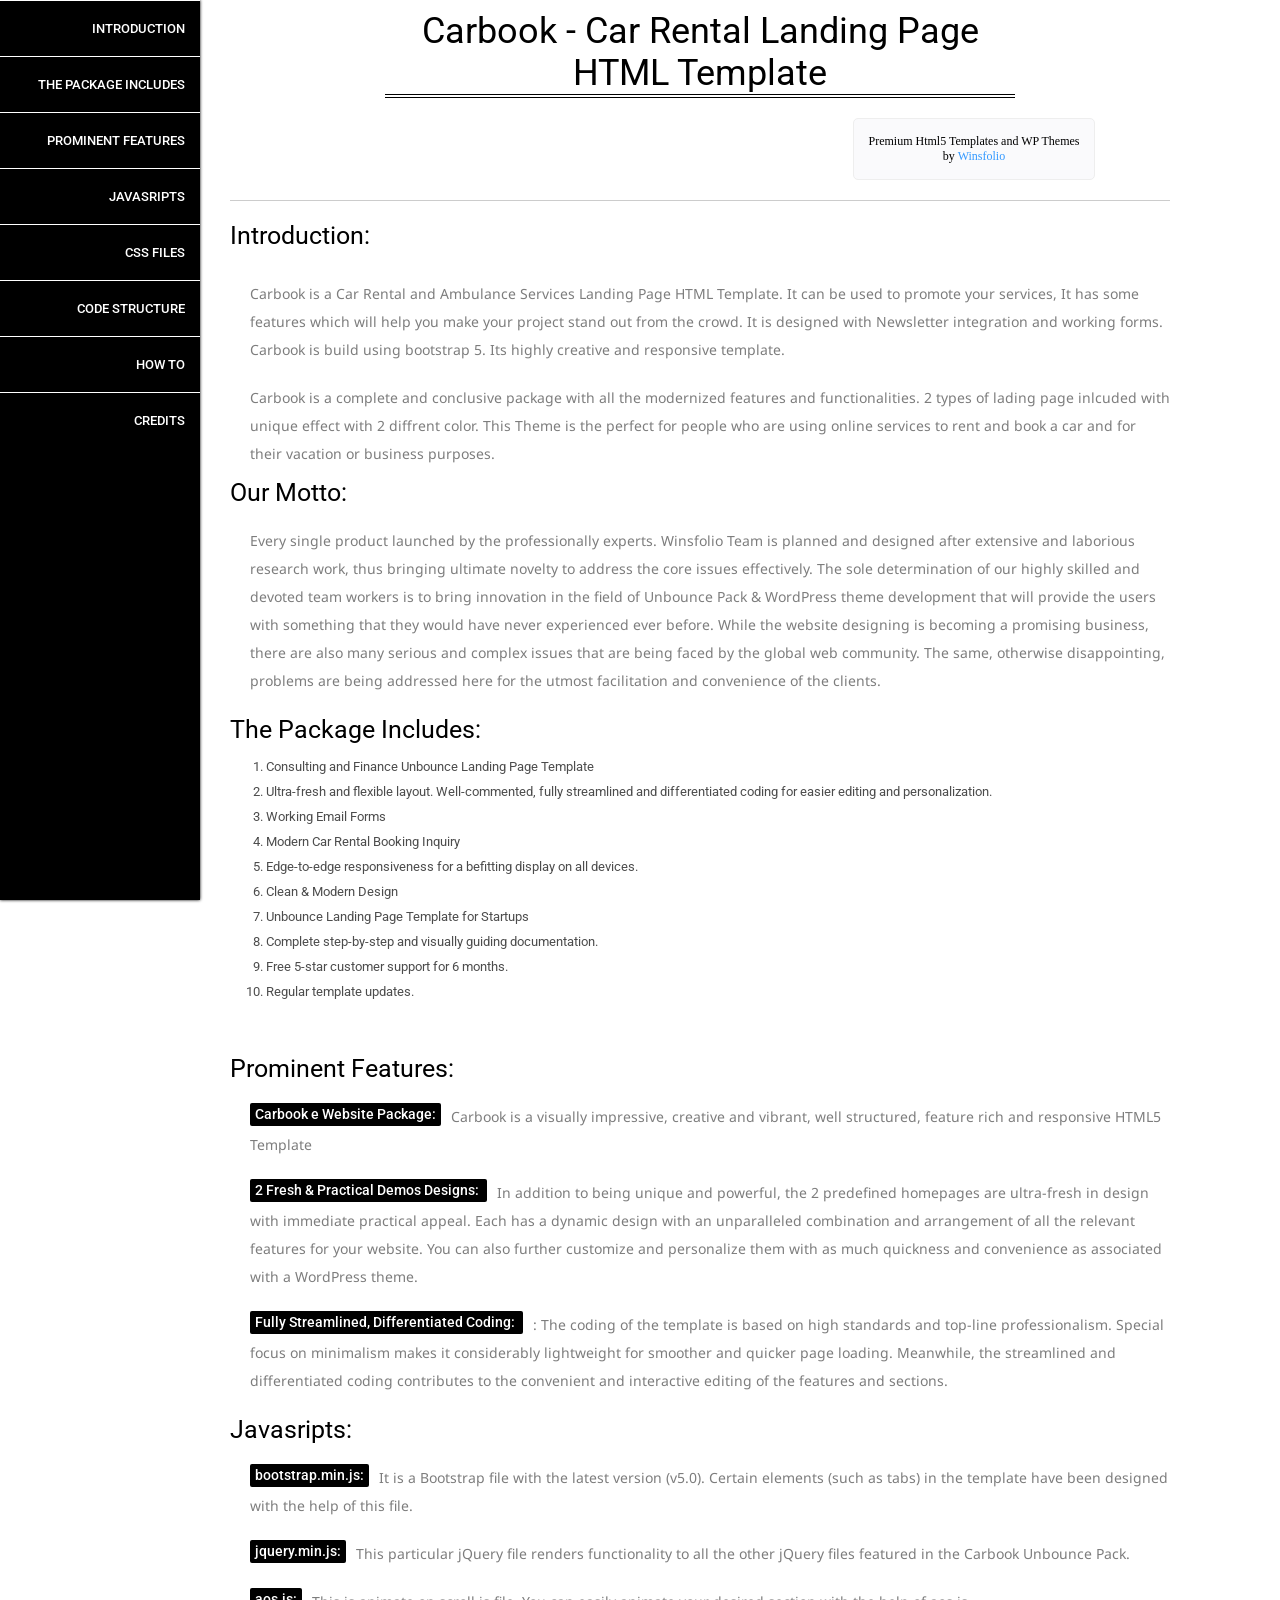
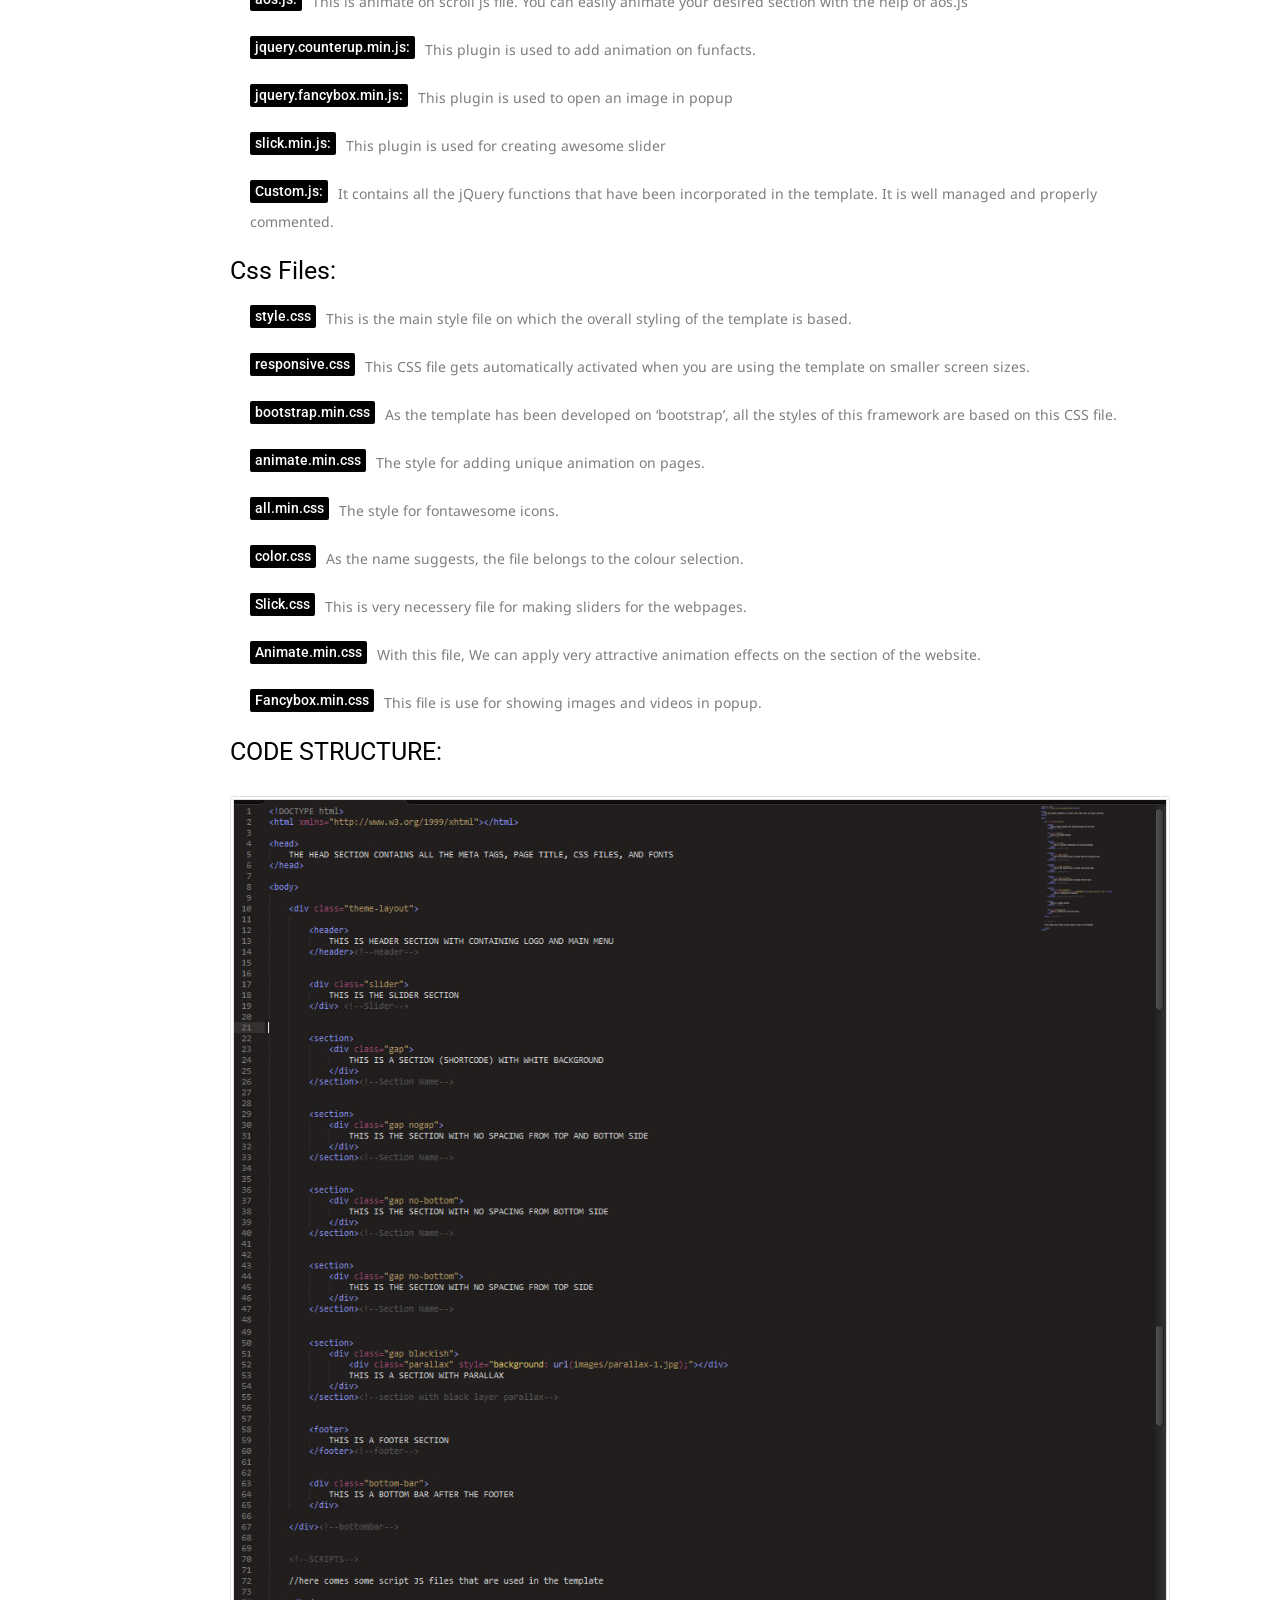
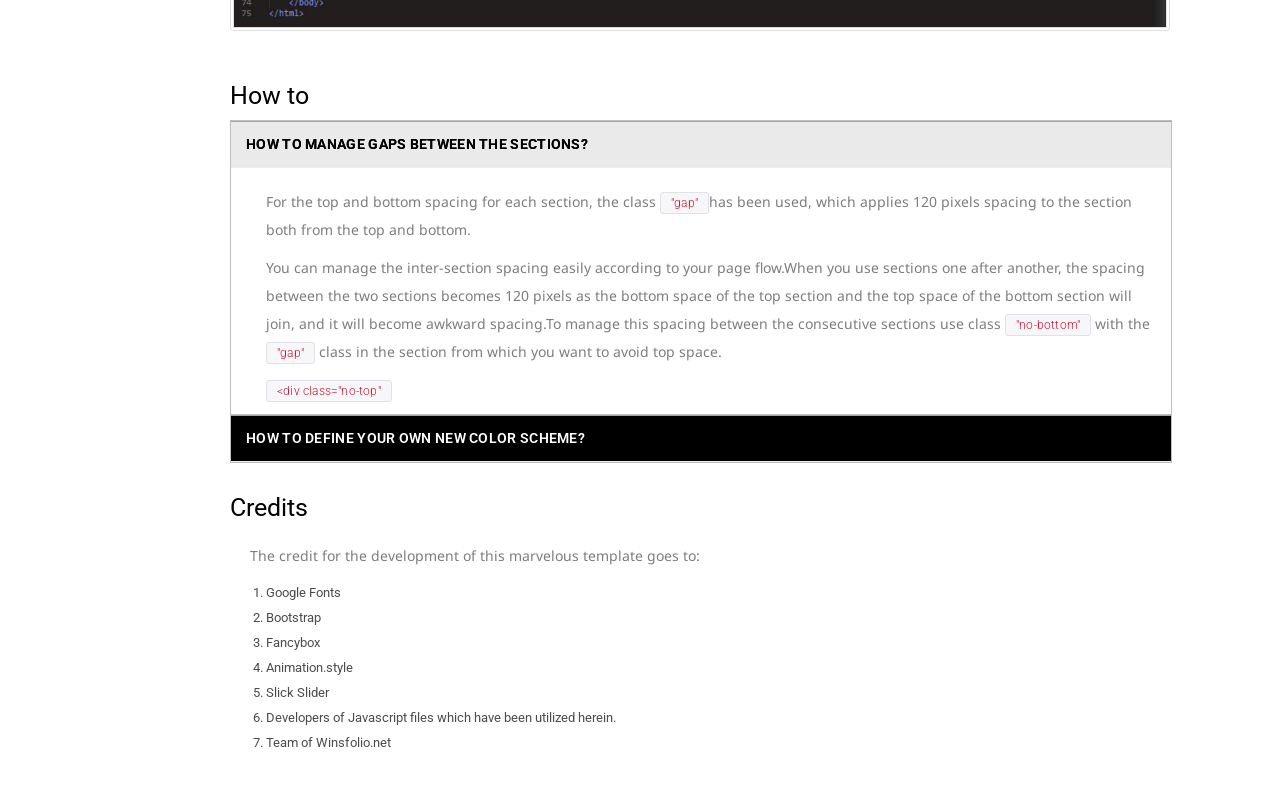
<file: Documentation/index.html>
<!DOCTYPE html>
<html xmlns="http://www.w3.org/1999/xhtml">
<head>
	<meta http-equiv="Content-Type" content="text/html; charset=utf-8" />
	<link rel="stylesheet" href="style.css" />
	<link href="http://fonts.googleapis.com/css?family=Roboto:100,100italic,300,300italic,400,400italic,500,500italic,700,700italic|Raleway:400,100,200,300,500,600,700,800,900|Noto+Sans:400,400italic,700,700italic|Open+Sans:300,300italic,400,400italic,600,600italic,700,700italic,800,800italic" rel="stylesheet" type="text/css">
	<script src="jquery-1.7.2.min.js"></script>
	<script>
		//smooth scroll by id 
		$(document).ready(function() {
			function filterPath(string) {
				return string
				.replace(/^\//,"")
				.replace(/(index|default).[a-zA-Z]{3,4}$/,"")
				.replace(/\/$/,"");
			}
			var locationPath = filterPath(location.pathname);
			var scrollElem = scrollableElement("html", "body");
			
			$("a[href*=#]").each(function() {
				var thisPath = filterPath(this.pathname) || locationPath;
				if (  locationPath == thisPath
					&& (location.hostname == this.hostname || !this.hostname)
					&& this.hash.replace(/#/,"") ) {
					var $target = $(this.hash), target = this.hash;
				if (target) {
					var targetOffset = $target.offset().top;
					$(this).click(function(event) {
						event.preventDefault();
						$(scrollElem).animate({scrollTop: targetOffset}, 900, function() {
							location.hash = target;
						});
					});
				}
			}
		});
			
  // use the first element that is "scrollable"
  function scrollableElement(els) {
  	for (var i = 0, argLength = arguments.length; i <argLength; i++) {
  		var el = arguments[i],
  		$scrollElement = $(el);
  		if ($scrollElement.scrollTop()> 0) {
  			return el;
  		} else {
  			$scrollElement.scrollTop(1);
  			var isScrollable = $scrollElement.scrollTop()> 0;
  			$scrollElement.scrollTop(0);
  			if (isScrollable) {
  				return el;
  			}
  		}
  	}
  	return [];
  }
  
  
  $(function() {
  	$("#accordion .content").hide();
  	$("#accordion h2:first").addClass("active").next().slideDown("slow");
  	$("#accordion h2").click(function() {
  		if($(this).next().is(":hidden")) {
  			$("#accordion h2").removeClass("active").next().slideUp("slow");
  			$(this).toggleClass("active").next().slideDown("slow");
  		}
  	});
  });

});

</script>
<title>Documentation</title>
</head>

<body>
	<div class="left-side-menu">
		<ul>
			<li><a href="#block1" title="">Introduction</a></li>
			<li><a href="#block2" title="">The Package Includes</a></li>
			<li><a href="#block3" title="">Prominent Features</a></li>
			<li><a href="#block4" title="">Javasripts</a></li>
			<li><a href="#block5" title="">Css Files</a></li>
			<li><a href="#block6" title="">Code Structure</a></li>
			<li><a href="#block7" title="">How to</a></li>
			<li><a href="#block8" title="">Credits</a></li>
		</ul>
	</div>

	<div class="container">
		<div class="top-box">
			<div class="title">
				<h1 id="top">Carbook - Car Rental Landing Page HTML Template</h1>
			</div>
			<div class="meta">
				Premium Html5 Templates and WP Themes by <a href="https://themeforest.net/user/winsfolio">Winsfolio</a> 
			</div>
		</div>
		<div class="content">
			<div class="section">			
				<div class="title">
					<h2 id="block1">Introduction:</h2>
				</div>
				<div class="title">
					<p>Carbook is a Car Rental and Ambulance Services Landing Page HTML Template. It can be used to promote your services, It has some features which will help you make your project stand out from the crowd. It is designed with Newsletter integration and working forms. Carbook is build using bootstrap 5. Its highly creative and responsive  template.</p>
					
					<p>Carbook is a complete and conclusive package with all the modernized features and functionalities. 2 types of lading page inlcuded with unique effect with 2 diffrent color. This Theme is the perfect for people who are using online services to rent and book a car and for their vacation or business purposes.
					</p>
					
					<h2>Our Motto:</h2>
					<p>Every single product launched by the professionally experts. Winsfolio Team is planned and designed after extensive and laborious research work, thus bringing ultimate novelty to address the core issues effectively. The sole determination of our highly skilled and devoted team workers is to bring innovation in the field of Unbounce Pack & WordPress theme development that will provide the users with something that they would have never experienced ever before. While the website designing is becoming a promising business, there are also many serious and complex issues that are being faced by the global web community. The same, otherwise disappointing, problems are being addressed here for the utmost facilitation and convenience of the clients.</p>
				</div>
			</div>  

			<div class="section">			
				<div class="title">
					<h2 id="block2">The Package Includes:</h2>
				</div>
				<ul>
					<li>Consulting and Finance Unbounce Landing Page Template</li>
					<li>Ultra-fresh and flexible layout. Well-commented, fully streamlined and differentiated coding for easier editing and personalization.</li>
					<li>Working Email Forms</li>
					<li>Modern Car Rental Booking Inquiry</li>
					<li>Edge-to-edge responsiveness for a befitting display on all devices.</li>
					<li>Clean & Modern Design</li>
					<li>Unbounce Landing Page Template for Startups</li>
					<li>Complete step-by-step and visually guiding documentation.</li>
					<li>Free 5-star customer support for 6 months. </li>
					<li>Regular template updates.</li>
				</ul>
			</div>
			<div class="section">			
				<div class="title">
					<h2 id="block3">Prominent Features:</h2>
				</div>
				<p>
                	<strong>Carbook e Website Package:</strong>
                     Carbook is a visually impressive, creative and vibrant, well structured, feature rich and responsive HTML5 Template
				</p>
				
				<p>
                	<strong>2 Fresh & Practical Demos Designs: </strong> 
                In addition to being unique and powerful, the 2 predefined homepages are ultra-fresh in design with immediate practical appeal. Each has a dynamic design with an unparalleled combination and arrangement of all the relevant features for your website. You can also further customize and personalize them with as much quickness and convenience as associated with a WordPress theme.
				</p>
                    
				<p>
                	<strong>Fully Streamlined, Differentiated Coding: </strong> 
                    : The coding of the template is based on high standards and top-line professionalism. Special focus on minimalism makes it considerably lightweight for smoother and quicker page loading. Meanwhile, the streamlined and differentiated coding contributes to the convenient and interactive editing of the features and sections.</p>
                    
            
                    
			</div>	
            		
		  <div class="section">			
				<div class="title">
					<h2 id="block4">Javasripts:</h2>
				</div>
				<p><strong>bootstrap.min.js:</strong>It is a Bootstrap file with the latest version (v5.0). Certain elements (such as tabs) in the template have been designed with the help of this file.</p>
				<p><strong>jquery.min.js:</strong>This particular jQuery file renders functionality to all the other jQuery files featured in the Carbook Unbounce Pack.</p>				
				<p><strong>aos.js:</strong>This is animate on scroll js file. You can easily animate your desired section with the help of aos.js</p>
				<p><strong>jquery.counterup.min.js:</strong>This plugin is used to add animation on funfacts.</p>
				<p><strong>jquery.fancybox.min.js:</strong>This plugin is used to open an image in popup</p>
				<p><strong>slick.min.js:</strong>This plugin is used for creating awesome slider</p>	
				<p><strong>Custom.js:</strong>It contains all the jQuery functions that have been incorporated in the template. It is well managed and properly commented.</p>			

			</div>
			<div class="section">			
				<div class="title">
					<h2 id="block5">Css Files:</h2>
				</div>
				<p><strong>style.css</strong>This is the main style file on which the overall styling of the template is based.</p>
				<p><strong>responsive.css</strong>This CSS file gets automatically activated when you are using the template on smaller screen sizes. </p>
				<p><strong>bootstrap.min.css</strong>As the template has been developed on ‘bootstrap’, all the styles of this framework are based on this CSS file.</p>
				<p><strong>animate.min.css</strong>The style for adding unique animation on pages.</p>
				<p><strong>all.min.css</strong>The style for fontawesome icons.</p>
				<p><strong>color.css</strong>As the name suggests, the file belongs to the colour selection.</p>
				<p><strong>Slick.css</strong>This is very necessery file for making sliders for the webpages.</p>
				<p><strong>Animate.min.css</strong>With this file, We can apply very attractive animation effects on the section of the website.</p>
				<p><strong>Fancybox.min.css</strong>This file is use for showing images and videos in popup.</p>
			</div>   
			
			<div class="section">			
				<div class="title">
					<h2 id="block6">CODE STRUCTURE:</h2>
				</div>
				<div class="screenshot"><img src="images/screenshot9.jpg" alt="" /></div>				
			</div>

			<div class="section">			
				<div class="title">
					<h2 id="block7">How to</h2>
				</div>
				
				<div id="accordion">
					
					<h2>How to manage gaps between the sections?</h2>
					<div class="content">
						<p>For the top and bottom spacing for each section, the class <code>"gap"</code>has been used, which applies 120 pixels spacing to the section both from the top and bottom.</p>
						<p>You can manage the inter-section spacing easily according to your page flow.When you use sections one after another, the spacing between the two sections becomes 120 pixels as the bottom space of the top section and the top space of the bottom section will join, and it will become awkward spacing.To manage this spacing between the consecutive sections use class <code>"no-bottom"</code> with the <code>"gap"</code> class in the section from which you want to avoid top space.</p>
						<p><code>&lt;div class="no-top" </code></p>
						
					</div>

	<h2>How to define your own new color scheme?</h2>
	<div class="content">
		<p>If you wish to change the color scheme of the template, it is very easy to define and apply it. Go to the "assets" folder. You will find "css" folder inside it. In this folder, you can locate "color.css" file. Open it in the editor. You will see a long list of classes separated with commas (,). Here you need to change the css properties for the background, color and border. For this purpose, just change the color code in that file and the color scheme will be changed in the whole template.</p>
	</div>


</div>				
</div>	
<div class="section">			
	<div class="title">
		<h2 id="block8">Credits</h2>
	</div>
	<p>The credit for the development of this marvelous template goes to:</p>
	<ul>
		<li>Google Fonts</li>
		<li>Bootstrap</li>
		<li>Fancybox</li>
		<li>Animation.style</li>
		<li>Slick Slider</li>
		<li>Developers of Javascript files which have been utilized herein. </li>
		<li>Team of Winsfolio.net</li>
	</ul>
</div>  
</div>
</div>
</body>
</html>
</file>
<file: Documentation/style.css>
body, h1, h2, h3, h4, h5, h6, ul {
    list-style: none outside none;
    margin: 0;
    padding: 0;
		font-family:'open sans';
}
a{
	text-decoration:none;
}
.container {
    left: 230px;
    position: absolute;
    width: 940px;
}
.top-box {
	border-bottom: 1px solid #CCCCCC;
	float: left;
	width: 100%;
}
.title {
    float: left;
    margin-top: 10px;
    width: 100%;
}
.title h1 {
    border-bottom: 4px double;
    color: #000;
    font-family: roboto;
    font-size: 36px;
    font-weight: normal;
    margin: 0 auto;
    max-width: 630px;
    text-align: center;
}
.section h3 {
    color: #41A6B0;
    float: left;
    font-family: open sans;
    font-size: 16px;
    font-weight: normal;
    margin-top: 15px;
    text-transform: uppercase;
    width: 100%;
}
strong {
    background: none repeat scroll 0 0 #000;
    color: #FFFFFF;
    float: left;
    font-family: roboto;
    font-weight: 500;
    line-height: 13px;
    margin: 0 10px 5px 0;
    padding: 5px;
	
    -webkit-border-radius: 2px;
    -moz-border-radius: 2px;
    -ms-border-radius: 2px;
    -o-border-radius: 2px;
    border-radius: 2px;
}
.section .content p {
    margin-top: 10px;
}
.meta {
    background: none repeat scroll 0 0 #FAFAFC;
    border: 1px solid #EEEEEE;
    float: right;
    font-family: Verdana;
    font-size: 12px;
    margin: 20px 75px 20px 0;
    padding: 15px 10px;
    text-align: center;
    width: 220px;

    -webkit-border-radius: 5px;
    -moz-border-radius: 5px;
    -ms-border-radius: 5px;
    -o-border-radius: 5px;
    border-radius: 5px;
}
.meta a {
	color: #3399FF;
	text-decoration: none;
}

.left-side-menu img {
    padding-bottom: 30px;
}
.left-side-menu > a {
    width: 100%;
    text-align: center;
}
.left-side-menu {
	background: none repeat scroll 0 0 #000;
	float: left;
	height: 100%;
	position: fixed;
	width: 200px;

	-webkit-box-shadow: 0 0 3px #000000;
	-moz-box-shadow: 0 0 3px #000000;
	-ms-box-shadow: 0 0 3px #000000;
	-o-box-shadow: 0 0 3px #000000;
	box-shadow: 0 0 3px #000000;
}
.left-side-menu li {
    border-top:1px solid #fff;
    float: left;
    text-align: right;
    width: 100%;

	-webkit-transition:all 0.5s ease 0s;
	-moz-transition:all 0.5s ease 0s;
	-ms-transition:all 0.5s ease 0s;
	-o-transition:all 0.5s ease 0s;
	transition:all 0.5s ease 0s;
}
.left-side-menu li:hover {
    background: none repeat scroll 0 0 #6637ed;
}
.left-side-menu a {
    color: #fff;
    display: inline-block;
    font-family: roboto;
    font-size: 13px;
    font-weight: 500;
    padding: 20px 15px 20px 0;
    text-transform: uppercase;
}
.title h2 {
    color: #000;
    float: left;
    font-family: roboto;
    font-size: 25px;
    font-weight: normal;
    margin-top: 10px;
}
.section {
    float: left;
    width: 100%;
}
.section p {
    color: #7D7D7D;
    float: left;
    font-family: noto sans;
    font-size: 14px;
    line-height: 28px;
    margin-bottom: 0;
    margin-top: 20px;
    padding-left: 20px;
    width: 100%;	
	-webkit-box-sizing:border-box;
	-moz-box-sizing:border-box;
	-ms-box-sizing:border-box;
	-o-box-sizing:border-box;
	box-sizing:border-box;
}
.section ul {
    float: left;
    font-family: roboto;
    font-size: 13px;
    list-style: decimal outside none;
    margin: 10px 0 30px;
    padding-left: 36px;
    width: 100%;
}
.section ul ul {
	margin:10px 0;
}
.section > img {
    padding-left: 40px;
    padding-top: 30px;
    width: 530px;
}
.section li {
    color: #4C4C4C;
    float: left;
    line-height: 25px;
    width: 100%;
}
code {
    background: none repeat scroll 0 0 #F7F7F9;
    border: 1px solid #E1E1E8;
    display: inline-block;
	color:#CE1332;
    font-family: roboto;
    font-size: 12px;
    font-weight: 300;
    letter-spacing: 0.2px;
    line-height: 20px;
    padding: 0 10px;
	
    -webkit-border-radius: 3px;
    -moz-border-radius: 3px;
    -ms-border-radius: 3px;
    -o-border-radius: 3px;
    border-radius: 3px;
}

.long-code {
    color: #28ab7c;
    float: left;
    margin: 20px 5%;
    width: 90%;
}

#accordion {
    border: 1px solid #BEBEBE;
    float: left;
    margin: 10px auto;
    width: 100%;
}

#accordion h2 {
    background:none repeat scroll 0 0 #000;
    border-bottom: 1px solid #EEEEEE;
    border-top: 1px solid #A5A5A5;
    cursor: pointer;
    float: left;
    font-family: roboto;
    font-size: 14px;
    font-weight: 600;
    letter-spacing: 0.3px;
    line-height: 25px;
    margin: 0;
	color:#fff;
    padding: 10px 15px;
    text-shadow: 1px 1px 0 #000000;
    text-transform: uppercase;
    width: 100%;	
	
    -webkit-box-sizing: border-box;
    -moz-box-sizing: border-box;
    -ms-box-sizing: border-box;
    -o-box-sizing: border-box;
    box-sizing: border-box;
	
	-webkit-transition:all 0.4s ease 0s;
	-moz-transition:all 0.4s ease 0s;
	-ms-transition:all 0.4s ease 0s;
	-o-transition:all 0.4s ease 0s;
	transition:all 0.4s ease 0s;
	
}
#accordion > h2:hover {
    background: none repeat scroll 0 0 #3297A1;
}
#accordion .content {
    background-color:#FFFFFF;
	 padding:10px 15px;
	 color:black;
	 float:left;
	 width:100%;
	 border-bottom:1px solid #BEBEBE;
	
	-webkit-box-sizing:border-box;
	-moz-box-sizing:border-box;
	-ms-box-sizing:border-box;
	-o-box-sizing:border-box;
	box-sizing:border-box;
}
#accordion h2.active {
    background: none repeat scroll 0 0 #EAEAEA;
    color: #000;
    text-shadow: 0 0 0;
}
.screenshot {
    border: 4px double #dfdfdf;
    float: left;
    margin: 30px 0;
    overflow: hidden;
    width: 100%;

    -webkit-box-sizing:border-box;
    -moz-box-sizing:border-box;
    -ms-box-sizing:border-box;
    -o-box-sizing:border-box;
    box-sizing:border-box;

    -webkit-border-radius: 3px;
    -moz-border-radius: 3px;
    -ms-border-radius: 3px;
    -o-border-radius: 3px;
    border-radius: 3px;
}
.screenshot img {
    float: left;
    width: 100%;
}
.screenshot.smaller {
    width: 50%;
}
</file>
